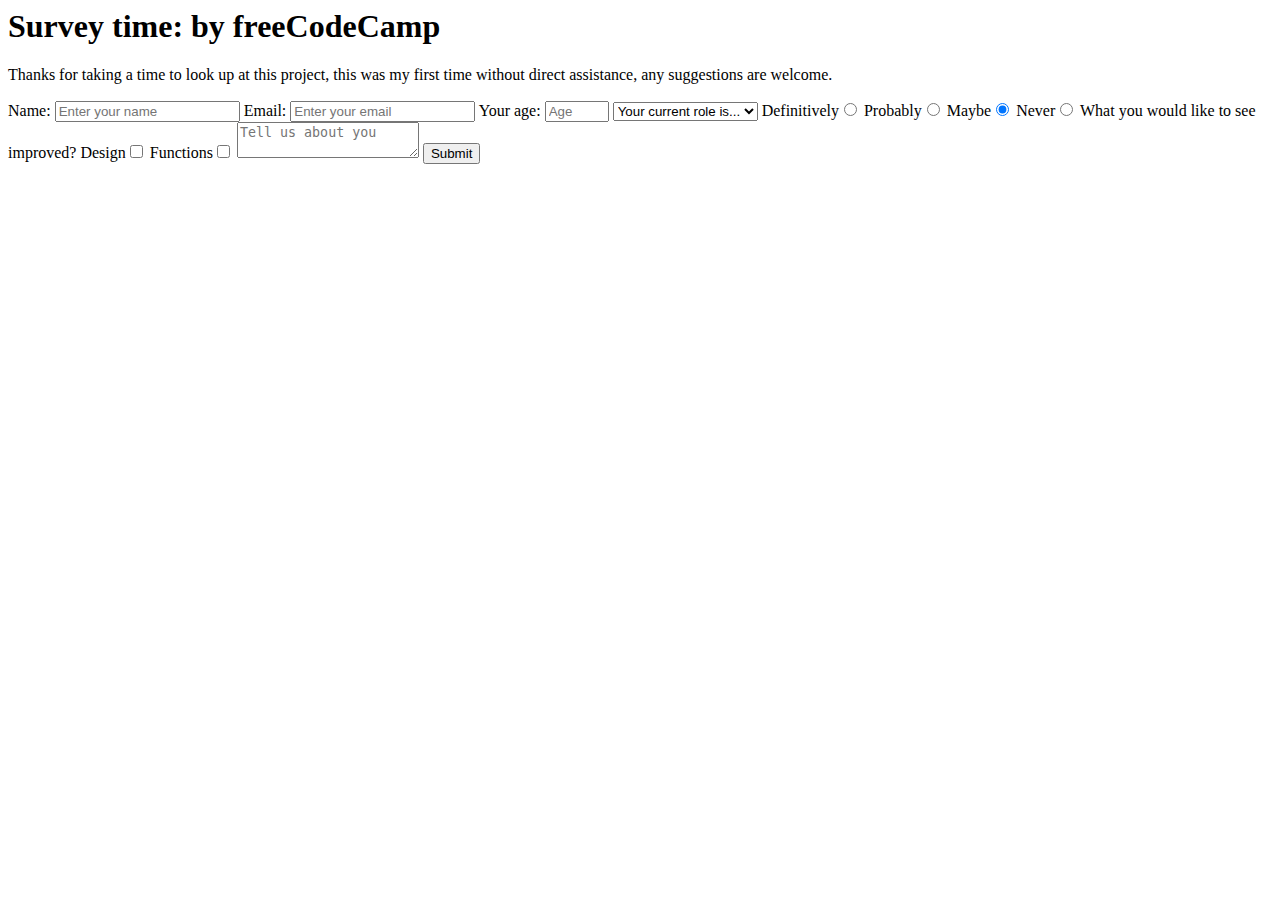
<file: Certification project 1/index.html>
<html lang="en"/>
  <head>
    <meta charset="utf-8"/>
    <h1 id="title">Survey time: by freeCodeCamp</h1>
    <p id="description">Thanks for taking a time to look up at this project, this was my first time without direct assistance, any suggestions are welcome. </p>
  </head>
  <body>
    <form id="survey-form">
      <label id="name-label">Name:</label>
      <input required type="text" placeholder="Enter your name" id="name"/>
      <label id="email-label">Email:</label>
      <input required type="email" placeholder="Enter your email" id="email"/>
      <label id="number-label">Your age:</label>
      <input id="number" placeholder="Age" min="1" max="200" type="number" > 
      <select id="dropdown">
        <option> Your current role is...</option>
        <option>Student</option>
        <option>Full time Job</option>
        <option>Full time learner</option>
        <option>Migrating career</option>
        <option>Prefer not to say</option>
        <option>Other</option>
      </select>
      Definitively<input name="group1" value="Definitively" placeholder="Definitively" type="radio"/>
      Probably<input name="group1" value="Probably" placeholder="Probably" type="radio"/>
      Maybe<input name="group2" checked value="Maybe" placeholder="Maybe" type="radio"/>
      Never<input name="group2" value="Never" placeholder="Never" type="radio"/>
      <h>What you would like to see improved?</h>
       <h> Design<input value="design" type="checkbox"> </h>
       <h> Functions<input value="Functions" type="checkbox"> </h>
    <textarea placeholder="Tell us about you"></textarea>
     <input type="submit"id="submit" placeholder="Submit"/>
      </form>
  </body>
</file>
